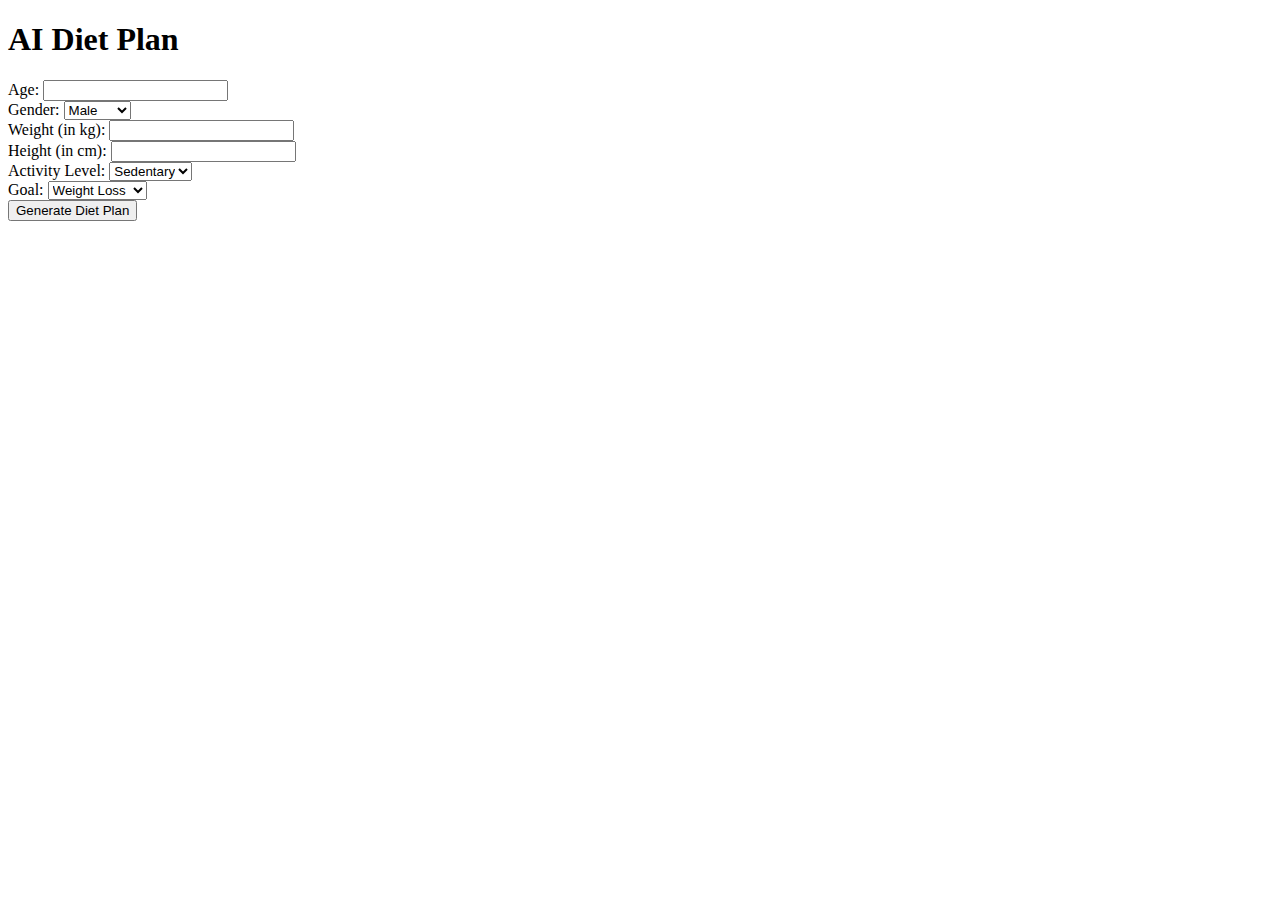
<file: gD.html>
<!DOCTYPE html>
<html>
<head>
    <title>AI Diet Plan</title>
</head>
<body>
    <h1>AI Diet Plan</h1>
    <form action="/generate_diet_plan" method="post">
        <label for="age">Age:</label>
        <input type="number" name="age" required><br>

        <label for="gender">Gender:</label>
        <select name="gender" required>
            <option value="male">Male</option>
            <option value="female">Female</option>
        </select><br>

        <label for="weight">Weight (in kg):</label>
        <input type="number" name="weight" required><br>

        <label for="height">Height (in cm):</label>
        <input type="number" name="height" required><br>

        <label for="activity_level">Activity Level:</label>
        <select name="activity_level" required>
            <option value="sedentary">Sedentary</option>
            <option value="moderate">Moderate</option>
            <option value="active">Active</option>
        </select><br>

        <label for="goal">Goal:</label>
        <select name="goal" required>
            <option value="weight_loss">Weight Loss</option>
            <option value="muscle_gain">Muscle Gain</option>
            <option value="maintenance">Maintenance</option>
        </select><br>

        <input type="submit" value="Generate Diet Plan">
    </form>
</body>
</html>
</file>
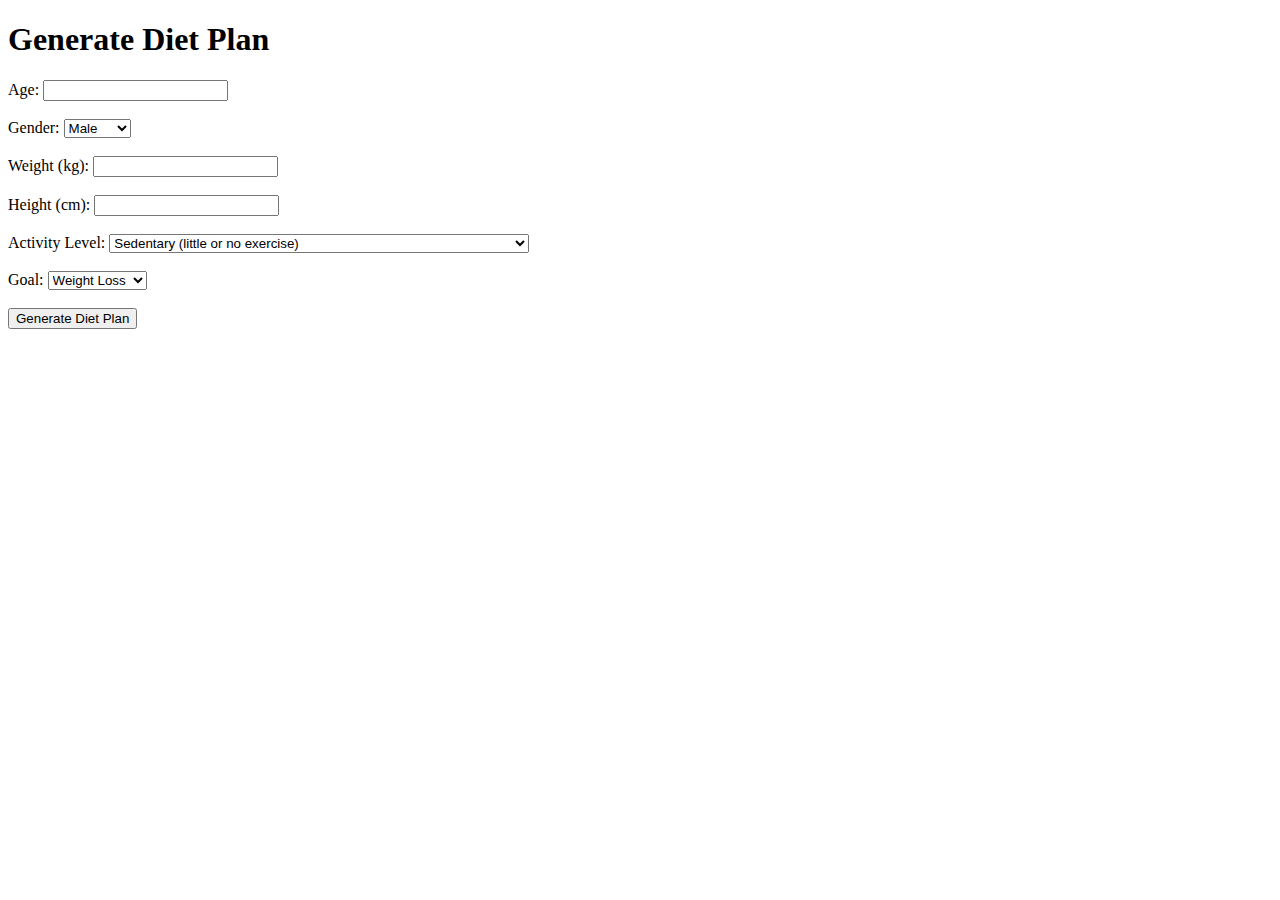
<file: WebAID/HealthBuddyWeb/newGD.html>
<!DOCTYPE html>
<html>
<head>
    <title>Generate Diet Plan</title>
</head>
<body>
    <h1>Generate Diet Plan</h1>
    <form action="/generate_diet_plan" method="post">
        <label for="age">Age:</label>
        <input type="number" id="age" name="age" required><br><br>

        <label for="gender">Gender:</label>
        <select id="gender" name="gender" required>
            <option value="male">Male</option>
            <option value="female">Female</option>
        </select><br><br>

        <label for="weight">Weight (kg):</label>
        <input type="number" step="0.01" id="weight" name="weight" required><br><br>

        <label for="height">Height (cm):</label>
        <input type="number" step="0.01" id="height" name="height" required><br><br>

        <label for="activity_level">Activity Level:</label>
        <select id="activity_level" name="activity_level" required>
            <option value="sedentary">Sedentary (little or no exercise)</option>
            <option value="light">Lightly active (light exercise/sports 1-3 days/week)</option>
            <option value="moderate">Moderately active (moderate exercise/sports 3-5 days/week)</option>
            <option value="active">Very active (hard exercise/sports 6-7 days/week)</option>
            <option value="extra_active">Extra active (very hard exercise/sports & physical job or 2x training)</option>
        </select><br><br>

        <label for="goal">Goal:</label>
        <select id="goal" name="goal" required>
            <option value="weight_loss">Weight Loss</option>
            <option value="muscle_gain">Muscle Gain</option>
            <option value="maintenance">Maintenance</option>
        </select><br><br>

        <input type="submit" value="Generate Diet Plan">
    </form>
</body>
</html>
</file>
